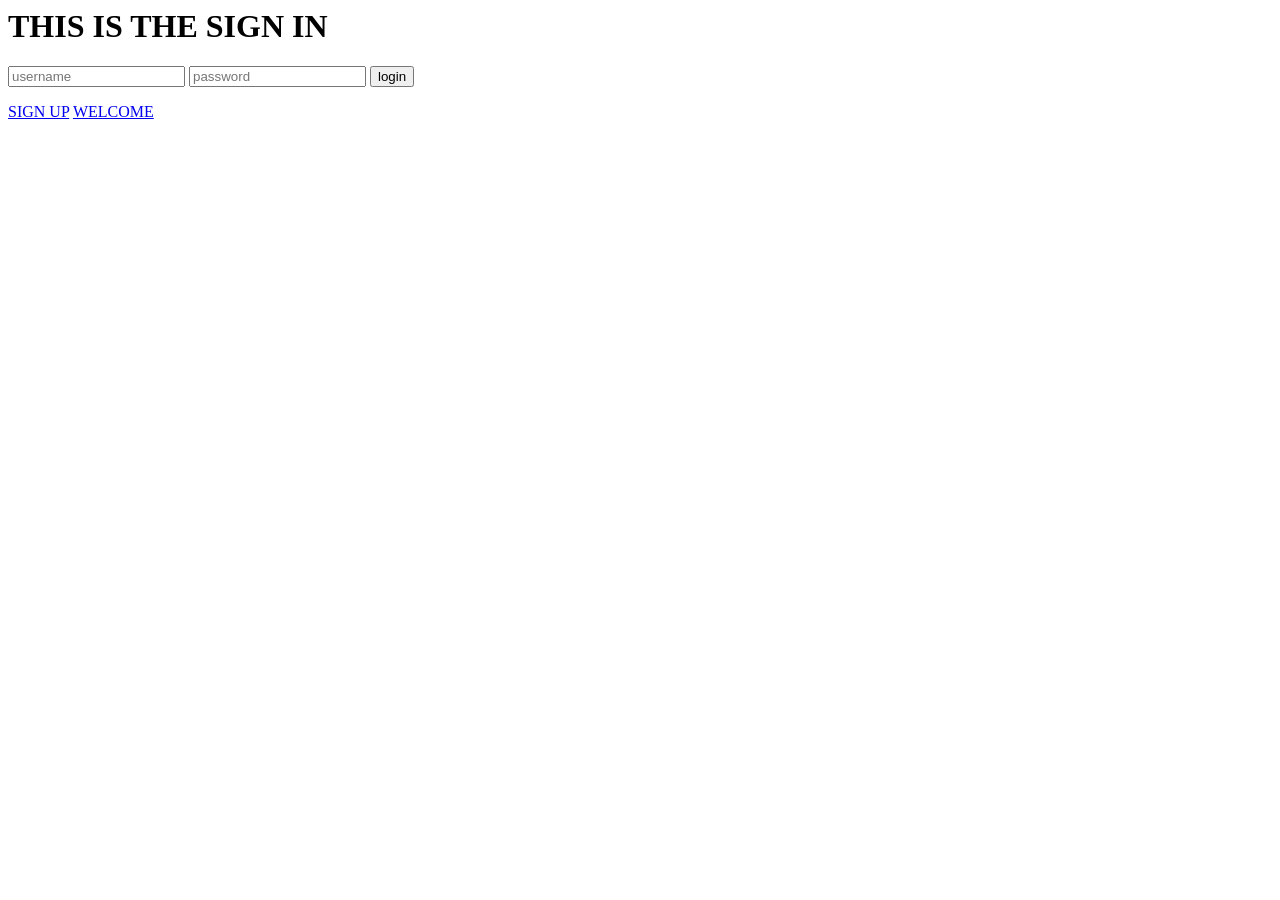
<file: server/views/sign-in.html>
<html>

<head>
  <meta charset="UTF-8">
  <title>Todo List</title>
</head>

<body>
  <h1>THIS IS THE SIGN IN</h1>
  <form method="POST" action='/sign-in'>
    <input name="username" type="text" placeholder="username"></input>
    <input name="password" type="password" placeholder="password"></input>
    <input type='submit' value="login">
  </form>
  <a href="./sign-up">SIGN UP</a>
  <a href="./todos">WELCOME</a>
</body>

</html>
</file>
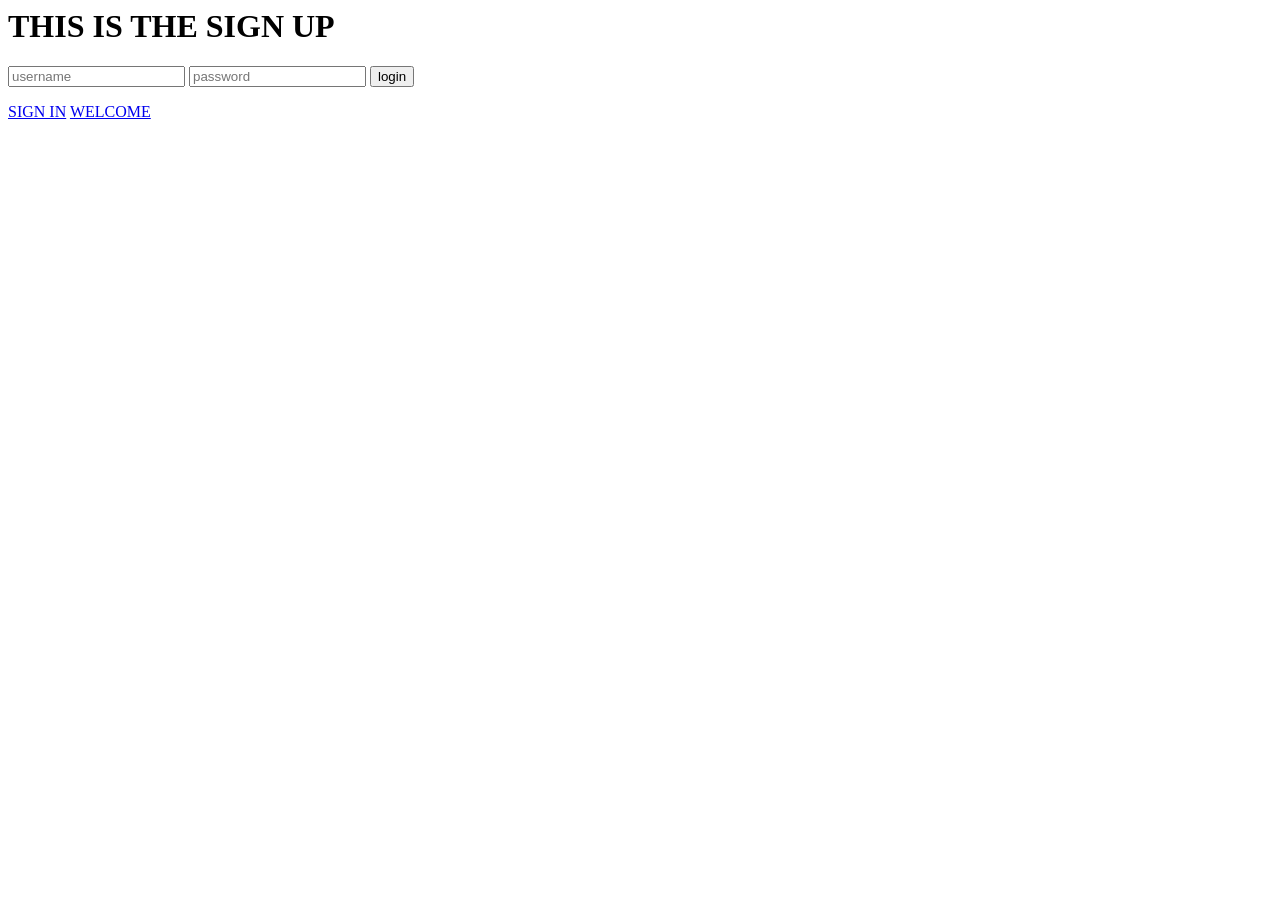
<file: server/views/sign-up.html>
<html>

<head>
  <meta charset="UTF-8">
  <title>Todo List</title>
</head>

<body>
  <h1>THIS IS THE SIGN UP</h1>
  <form method="POST" action='/sign-up'>
    <input name="username" type="text" placeholder="username"></input>
    <input name="password" type="password" placeholder="password"></input>
    <input type='submit' value="login">
  </form>
  <a href="./">SIGN IN</a>
  <a href="./todos">WELCOME</a>

</body>

</html>
</file>
